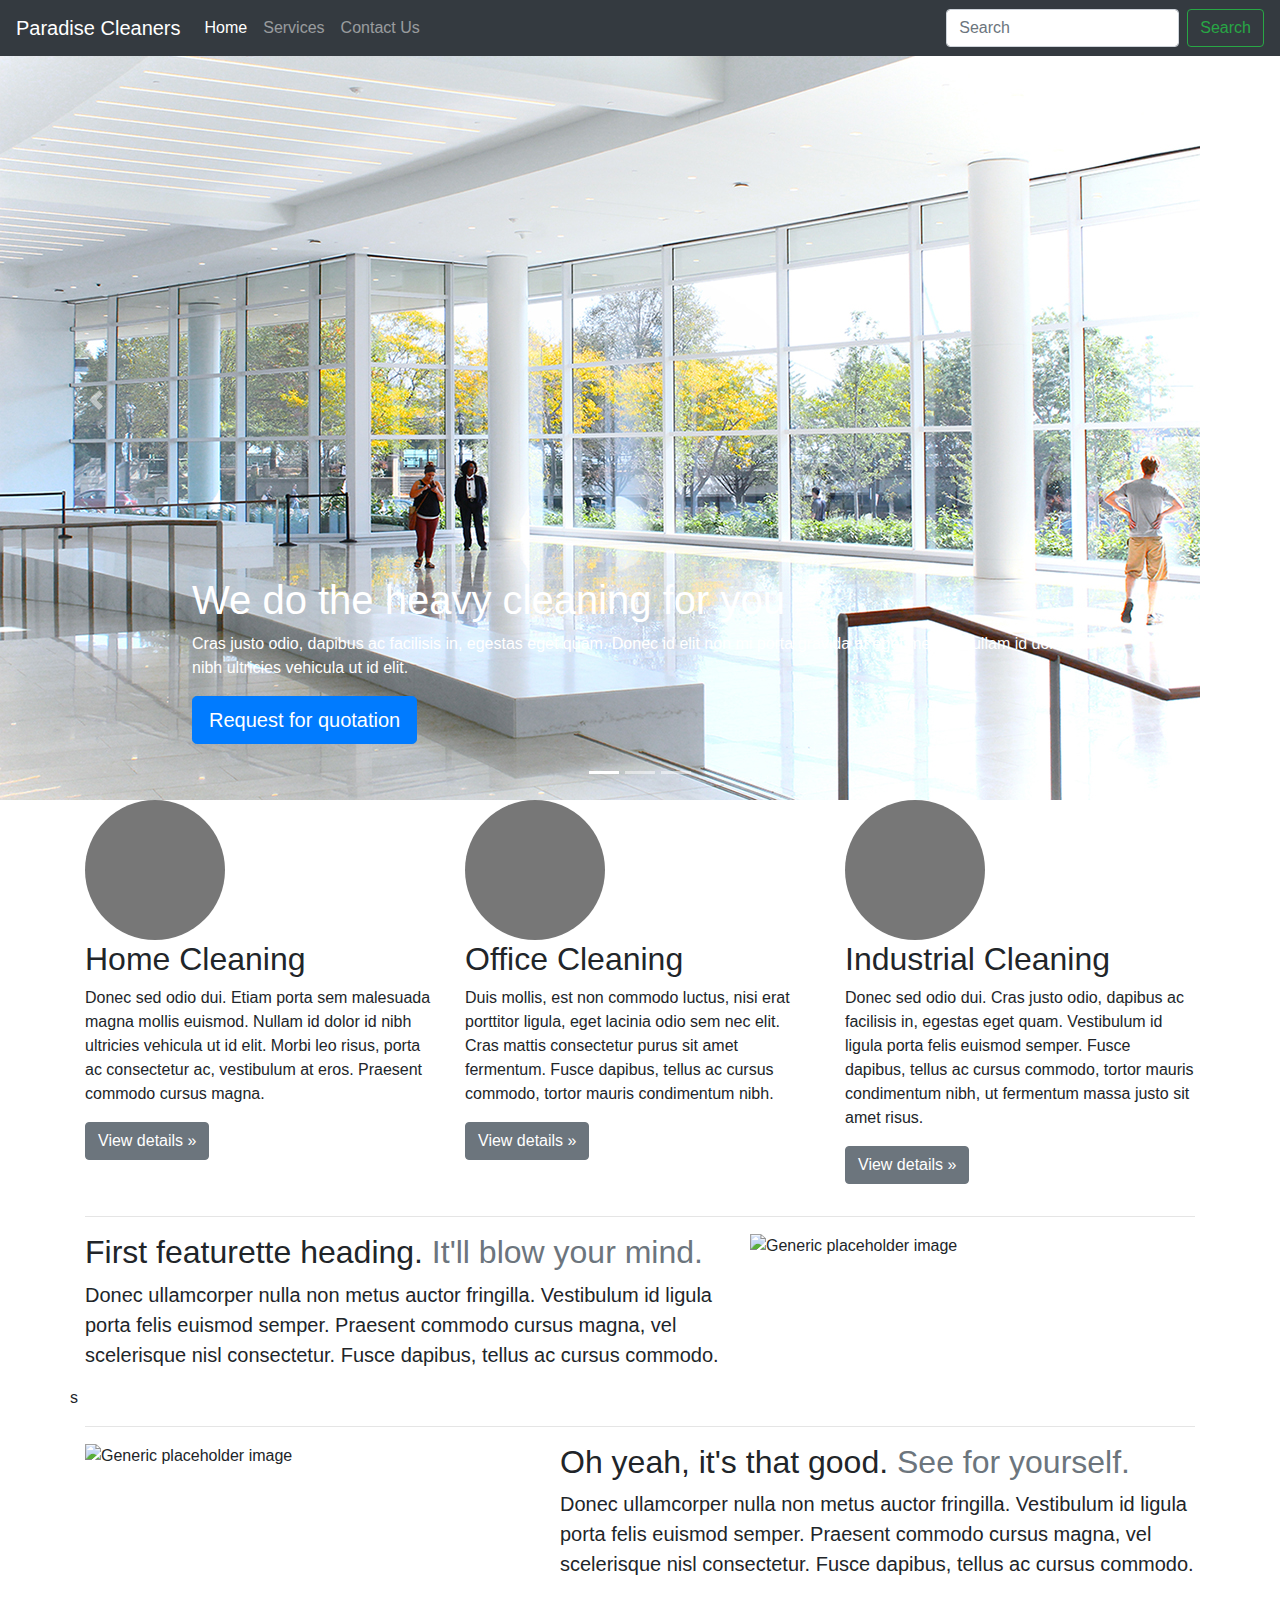
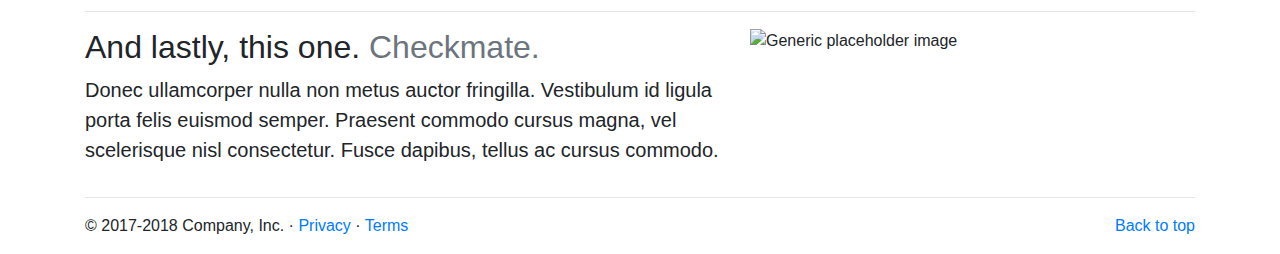
<file: index2.html>
<!Doctype html>
<html lang="en">
  <head>
    <!-- Required meta tags -->
    <meta charset="utf-8">
    <meta name="viewport" content="width=device-width, initial-scale=1, shrink-to-fit=no">

    <!-- Bootstrap CSS -->
    <link rel="stylesheet" href="./css/bootstrap.min.css" integrity="" crossorigin="">

    <title>Paradise Cleaners</title>

  </head>
  <body>
    <header>
     <nav class="navbar navbar-expand-md navbar-dark fixed-top bg-dark">
       <a class="navbar-brand" href="#">Paradise Cleaners</a>
       <button class="navbar-toggler" type="button" data-toggle="collapse" data-target="#navbarCollapse" aria-controls="navbarCollapse" aria-expanded="false" aria-label="Toggle navigation">
         <span class="navbar-toggler-icon"></span>
       </button>
       <div class="collapse navbar-collapse" id="navbarCollapse">
         <ul class="navbar-nav mr-auto">
           <li class="nav-item active">
             <a class="nav-link" href="#">Home <span class="sr-only">(current)</span></a>
           </li>
           <li class="nav-item">
             <a class="nav-link" href="#">Services</a>
           </li>
           <li class="nav-item">
             <a class="nav-link" href="#">Contact Us</a>
           </li>

         </ul>
         <form class="form-inline mt-2 mt-md-0">
           <input class="form-control mr-sm-2" type="text" placeholder="Search" aria-label="Search">
           <button class="btn btn-outline-success my-2 my-sm-0" type="submit">Search</button>
         </form>
       </div>
     </nav>
   </header>

   <main role="main">

     <div id="myCarousel" class="carousel slide" data-ride="carousel">
       <ol class="carousel-indicators">
         <li data-target="#myCarousel" data-slide-to="0" class="active"></li>
         <li data-target="#myCarousel" data-slide-to="1"></li>
         <li data-target="#myCarousel" data-slide-to="2"></li>
       </ol>
       <div class="carousel-inner">
         <div class="carousel-item active">
           <img class="first-slide" src="./images/banner4.jpg" alt="First slide">
           <div class="container">
             <div class="carousel-caption text-left">
               <h1>We do the heavy cleaning for you</h1>
               <p>Cras justo odio, dapibus ac facilisis in, egestas eget quam. Donec id elit non mi porta gravida at eget metus. Nullam id dolor id nibh ultricies vehicula ut id elit.</p>
               <p><a class="btn btn-lg btn-primary" href="#" role="button">Request for quotation</a></p>
             </div>
           </div>
         </div>
         <div class="carousel-item">
           <img class="second-slide" src="./images/banner3.jpg" alt="Second slide">
           <div class="container">
             <div class="carousel-caption">
               <h1>You relax. We clean.</h1>
               <p>Cras justo odio, dapibus ac facilisis in, egestas eget quam. Donec id elit non mi porta gravida at eget metus. Nullam id dolor id nibh ultricies vehicula ut id elit.</p>
               <p><a class="btn btn-lg btn-primary" href="#" role="button">Learn more</a></p>
             </div>
           </div>
         </div>
         <div class="carousel-item">
           <img class="third-slide" src="./images/banner.jpg" alt="Third slide">
           <div class="container">
             <div class="carousel-caption text-right">
               <h1>The best cleaning company in Hawaii</h1>
               <p>Cras justo odio, dapibus ac facilisis in, egestas eget quam. Donec id elit non mi porta gravida at eget metus. Nullam id dolor id nibh ultricies vehicula ut id elit.</p>
               <p><a class="btn btn-lg btn-primary" href="#" role="button">Browse gallery</a></p>
             </div>
           </div>
         </div>
       </div>
       <a class="carousel-control-prev" href="#myCarousel" role="button" data-slide="prev">
         <span class="carousel-control-prev-icon" aria-hidden="true"></span>
         <span class="sr-only">Previous</span>
       </a>
       <a class="carousel-control-next" href="#myCarousel" role="button" data-slide="next">
         <span class="carousel-control-next-icon" aria-hidden="true"></span>
         <span class="sr-only">Next</span>
       </a>
     </div>


     <!-- Marketing messaging and featurettes
     ================================================== -->
     <!-- Wrap the rest of the page in another container to center all the content. -->

     <div class="container marketing">

       <!-- Three columns of text below the carousel -->
       <div class="row">
         <div class="col-lg-4">
           <img class="rounded-circle" src="[data-uri]" alt="Generic placeholder image" width="140" height="140">
           <h2>Home Cleaning</h2>
           <p>Donec sed odio dui. Etiam porta sem malesuada magna mollis euismod. Nullam id dolor id nibh ultricies vehicula ut id elit. Morbi leo risus, porta ac consectetur ac, vestibulum at eros. Praesent commodo cursus magna.</p>
           <p><a class="btn btn-secondary" href="#" role="button">View details &raquo;</a></p>
         </div><!-- /.col-lg-4 -->
         <div class="col-lg-4">
           <img class="rounded-circle" src="[data-uri]" alt="Generic placeholder image" width="140" height="140">
           <h2>Office Cleaning</h2>
           <p>Duis mollis, est non commodo luctus, nisi erat porttitor ligula, eget lacinia odio sem nec elit. Cras mattis consectetur purus sit amet fermentum. Fusce dapibus, tellus ac cursus commodo, tortor mauris condimentum nibh.</p>
           <p><a class="btn btn-secondary" href="#" role="button">View details &raquo;</a></p>
         </div><!-- /.col-lg-4 -->
         <div class="col-lg-4">
           <img class="rounded-circle" src="[data-uri]" alt="Generic placeholder image" width="140" height="140">
           <h2>Industrial Cleaning</h2>
           <p>Donec sed odio dui. Cras justo odio, dapibus ac facilisis in, egestas eget quam. Vestibulum id ligula porta felis euismod semper. Fusce dapibus, tellus ac cursus commodo, tortor mauris condimentum nibh, ut fermentum massa justo sit amet risus.</p>
           <p><a class="btn btn-secondary" href="#" role="button">View details &raquo;</a></p>
         </div><!-- /.col-lg-4 -->
       </div><!-- /.row -->


       <!-- START THE FEATURETTES -->

       <hr class="featurette-divider">

       <div class="row featurette">
         <div class="col-md-7">
           <h2 class="featurette-heading">First featurette heading. <span class="text-muted">It'll blow your mind.</span></h2>
           <p class="lead">Donec ullamcorper nulla non metus auctor fringilla. Vestibulum id ligula porta felis euismod semper. Praesent commodo cursus magna, vel scelerisque nisl consectetur. Fusce dapibus, tellus ac cursus commodo.</p>
         </div>
         <div class="col-md-5">
           <img class="featurette-image img-fluid mx-auto" data-src="holder.js/500x500/auto" alt="Generic placeholder image">
         </div>s
       </div>

       <hr class="featurette-divider">

       <div class="row featurette">
         <div class="col-md-7 order-md-2">
           <h2 class="featurette-heading">Oh yeah, it's that good. <span class="text-muted">See for yourself.</span></h2>
           <p class="lead">Donec ullamcorper nulla non metus auctor fringilla. Vestibulum id ligula porta felis euismod semper. Praesent commodo cursus magna, vel scelerisque nisl consectetur. Fusce dapibus, tellus ac cursus commodo.</p>
         </div>
         <div class="col-md-5 order-md-1">
           <img class="featurette-image img-fluid mx-auto" data-src="holder.js/500x500/auto" alt="Generic placeholder image">
         </div>
       </div>

       <hr class="featurette-divider">

       <div class="row featurette">
         <div class="col-md-7">
           <h2 class="featurette-heading">And lastly, this one. <span class="text-muted">Checkmate.</span></h2>
           <p class="lead">Donec ullamcorper nulla non metus auctor fringilla. Vestibulum id ligula porta felis euismod semper. Praesent commodo cursus magna, vel scelerisque nisl consectetur. Fusce dapibus, tellus ac cursus commodo.</p>
         </div>
         <div class="col-md-5">
           <img class="featurette-image img-fluid mx-auto" data-src="holder.js/500x500/auto" alt="Generic placeholder image">
         </div>
       </div>

       <hr class="featurette-divider">

       <!-- /END THE FEATURETTES -->

     </div><!-- /.container -->


     <!-- FOOTER -->
     <footer class="container">
       <p class="float-right"><a href="#">Back to top</a></p>
       <p>&copy; 2017-2018 Company, Inc. &middot; <a href="#">Privacy</a> &middot; <a href="#">Terms</a></p>
     </footer>
   </main>

    <!-- Optional JavaScript -->
    <!-- jQuery first, then Popper.js, then Bootstrap JS -->
    <script src="https://code.jquery.com/jquery-3.2.1.slim.min.js" integrity="sha384-KJ3o2DKtIkvYIK3UENzmM7KCkRr/rE9/Qpg6aAZGJwFDMVNA/GpGFF93hXpG5KkN" crossorigin="anonymous"></script>
    <script src="https://cdnjs.cloudflare.com/ajax/libs/popper.js/1.12.9/umd/popper.min.js" integrity="sha384-ApNbgh9B+Y1QKtv3Rn7W3mgPxhU9K/ScQsAP7hUibX39j7fakFPskvXusvfa0b4Q" crossorigin="anonymous"></script>
    <script src="./js/bootstrap.min.js" integrity="sha384-JZR6Spejh4U02d8jOt6vLEHfe/JQGiRRSQQxSfFWpi1MquVdAyjUar5+76PVCmYl" crossorigin="anonymous"></script>
  </body>
</html>
</file>
